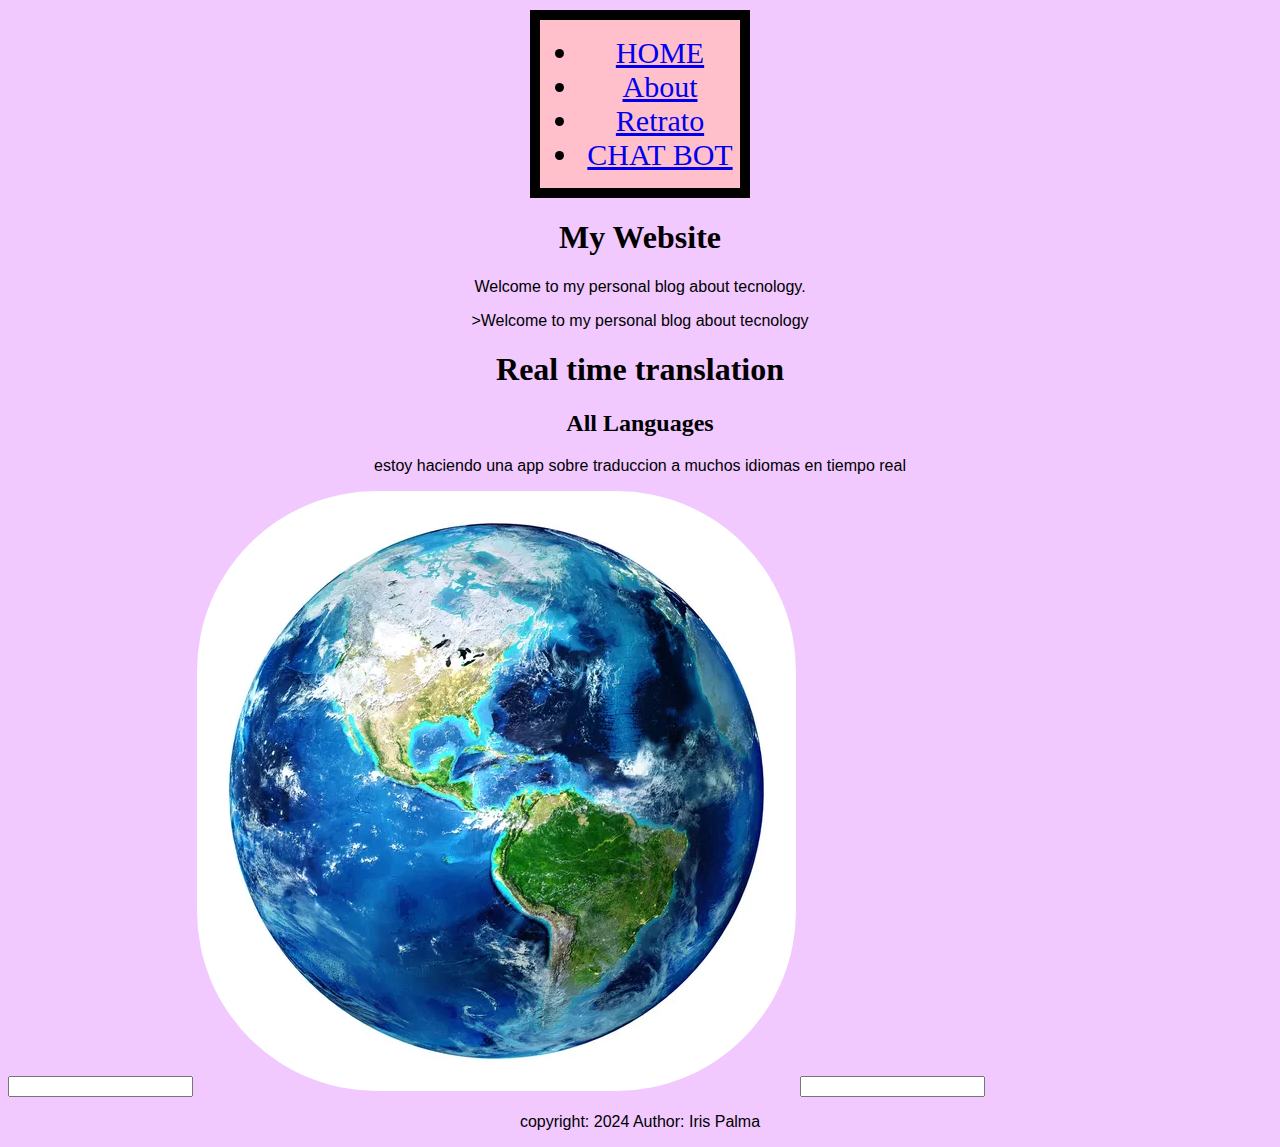
<file: index.html>
<!DOCTYPE html>
<html>

<head>
    <title>My Website</title>
    
  <meta charset="utf-8">
  <meta name="viewport" content="width=device-width">
  <link href="style.css" rel="stylesheet" type="text/css"/>
  
</head>

<body>

  <div id="cajita para cambios de color y mas">
  <nav>
  <!-- the main tittle or logo of the webside -->
    <ul>
      <li><a href="index.html">HOME</a></li>
      <li><a href="about.html">About</a></li>
      <li><a href="Retrato.html">Retrato</a></li>
      <li><a href="chatbox.html">CHAT BOT</a></li>
      <!-- El elemento de la lista que contiene un enlace a la seccion "contacto" de una pagina -->
    </ul>
  </nav>
  </div>
  <header>
    <h1>My Website</h1>
    <p>Welcome to my personal blog about tecnology.</p>
    <p id="output">>Welcome to my personal blog about tecnology</p>
  </header>

  </main>
    <h1>Real time translation</h1>
    <h2>All Languages</h2>
    <!--el div is como creas secciones en tu sito web -->
<div>
 <p>estoy haciendo una app sobre traduccion a muchos idiomas en tiempo real</p>
  
</div>
<input type ="text" id="name" name="user name">
<img src="depositphotos_42357649-stock-photo-blue-earth-globe-isolated-usa.jpg">
<input type="search">
  <script src="script.js"></script>
  </main> 
  <footer>
    <p> copyright: 2024 Author: Iris Palma</p>
  </footer>
</body>

</html>
</file>
<file: style.css>
h1 {
  color: #000000;
  text-align: center;
}

h2 {
  text-align: center;
}

body {
  background-color: #f1c9fe;
}

nav {
  width: 200px;
  border: 10px solid black;
  padding: none;
  margin: 10px;
  margin-left: auto;
  margin-right: auto;
  background: pink
}

p {
  font-family: sans-serif;
  text-align: center;
}

li {
  font-size: 30px;
  text-align: center;
}

img {
  border-radius: 30%;
}

#massages {
  border: 10px solid hotpink;
  background-color: pink;
  width: 400px;
  margin: 0px auto 0px auto; /* TOP RIGHT BOTTOM LEFT */
  /* margin: 0 auto; to the container.  */
  height: 450px;
  border-radius: 40px;
}

massages-form {
  border: 1px solid red;
  
}
</file>
